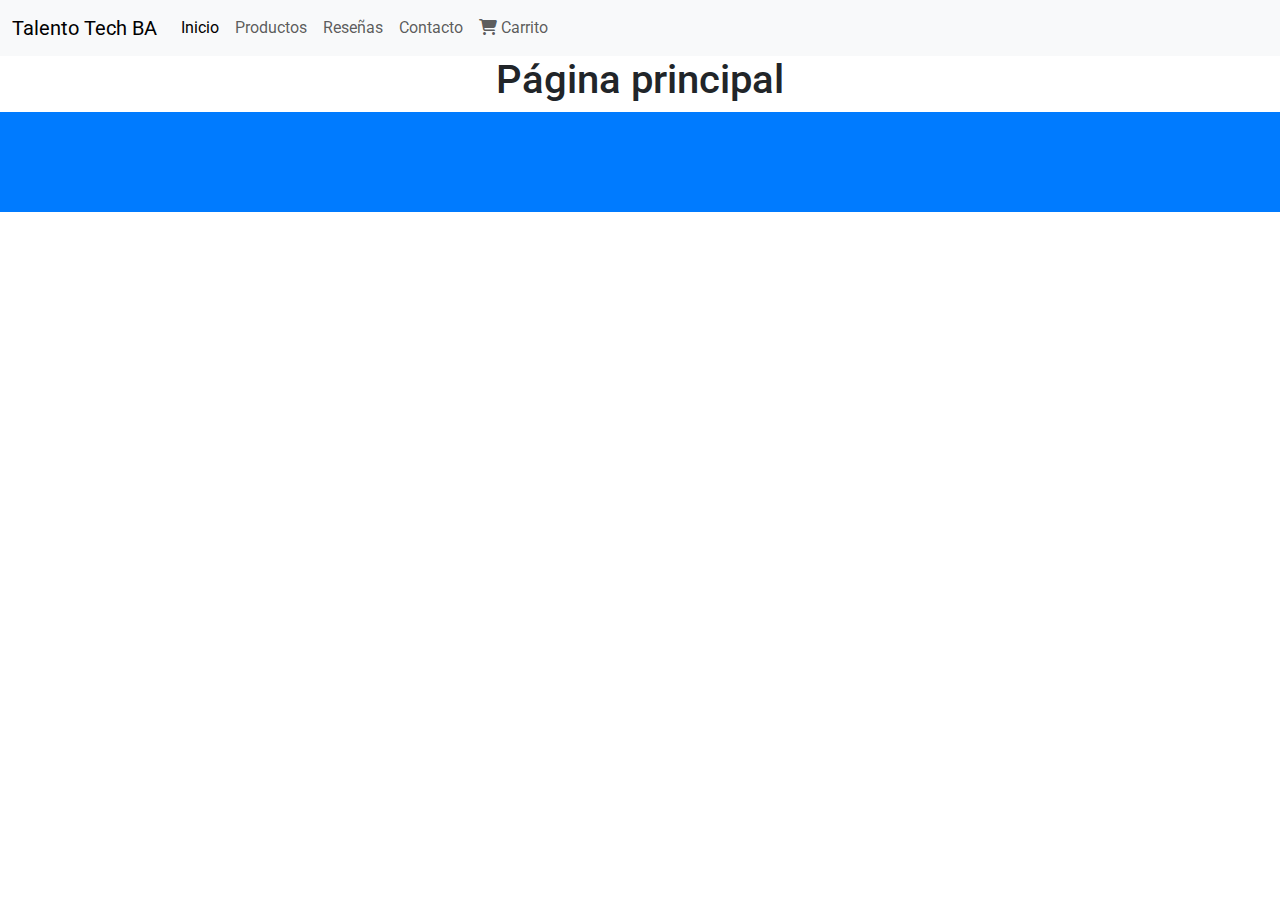
<file: index.html>
<!DOCTYPE html>
<html lang="es">
  <head>
    <meta charset="UTF-8" />
    <meta name="viewport" content="width=device-width, initial-scale=1.0" />
    <title>Home - Talento Tech BA</title>

    <!-- Import de las fuentes de Google Fonts -->
    <link rel="preconnect" href="https://fonts.googleapis.com" />
    <link rel="preconnect" href="https://fonts.gstatic.com" crossorigin />
    <link
      href="https://fonts.googleapis.com/css2?family=Roboto:ital,wght@0,100;0,300;0,400;0,500;0,700;0,900;1,100;1,300;1,400;1,500;1,700;1,900&display=swap"
      rel="stylesheet"
    />

    <!-- Import de Font Awesome -->
    <link
      rel="stylesheet"
      href="https://cdnjs.cloudflare.com/ajax/libs/font-awesome/6.5.0/css/all.min.css"
      crossorigin="anonymous"
      referrerpolicy="no-referrer"
    />

    <!-- Import de Bootstrap  -->
    <link
      href="https://cdn.jsdelivr.net/npm/bootstrap@5.3.3/dist/css/bootstrap.min.css"
      rel="stylesheet"
      integrity="sha384-QWTKZyjpPEjISv5WaRU9OFeRpok6YctnYmDr5pNlyT2bRjXh0JMhjY6hW+ALEwIH"
      crossorigin="anonymous"
    />

    <link rel="stylesheet" href="./css/style.css" />
  </head>

  <body>
    <div class="container-fluid p-0">
      <header class="header">
        <nav class="navbar navbar-expand-lg bg-body-tertiary w-100">
          <div class="container-fluid">
            <button
              class="navbar-toggler"
              type="button"
              data-bs-toggle="collapse"
              data-bs-target="#navbarTogglerDemo01"
              aria-controls="navbarTogglerDemo01"
              aria-expanded="false"
              aria-label="Toggle navigation"
            >
              <span class="navbar-toggler-icon"></span>
            </button>

            <a class="navbar-brand" href="./index.html">Talento Tech BA</a>

            <div class="collapse navbar-collapse" id="navbarTogglerDemo01">
              <ul class="navbar-nav me-auto mb-2 mb-lg-0">
                <li class="nav-item">
                  <a
                    class="nav-link active"
                    aria-current="page"
                    href="./index.html"
                    >Inicio</a
                  >
                </li>
                <li class="nav-item">
                  <a class="nav-link" href="./index.html#products">Productos</a>
                </li>
                <li class="nav-item">
                  <a class="nav-link" href="./pages/reviews.html#reviews"
                    >Reseñas</a
                  >
                </li>
                <li class="nav-item">
                  <a class="nav-link" href="./pages/contact.html">Contacto</a>
                </li>
                <li class="nav-item">
                  <a class="nav-link" href="./pages/cart.html">
                    <i class="fas fa-shopping-cart"></i> Carrito
                  </a>
                </li>
              </ul>
            </div>
          </div>
        </nav>

        <h1 class="h1">Página principal</h1>
      </header>

      <main class="main main--home">
        <section id="products" class="products"></section>
      </main>
      <footer class="footer"></footer>
    </div>

    <!-- Js de Bootstrap -->
    <script
      src="https://cdn.jsdelivr.net/npm/bootstrap@5.3.3/dist/js/bootstrap.bundle.min.js"
      integrity="sha384-YvpcrYf0tY3lHB60NNkmXc5s9fDVZLESaAA55NDzOxhy9GkcIdslK1eN7N6jIeHz"
      crossorigin="anonymous"
    ></script>

    <script src="./js/script.js"></script>
  </body>
</html>
</file>
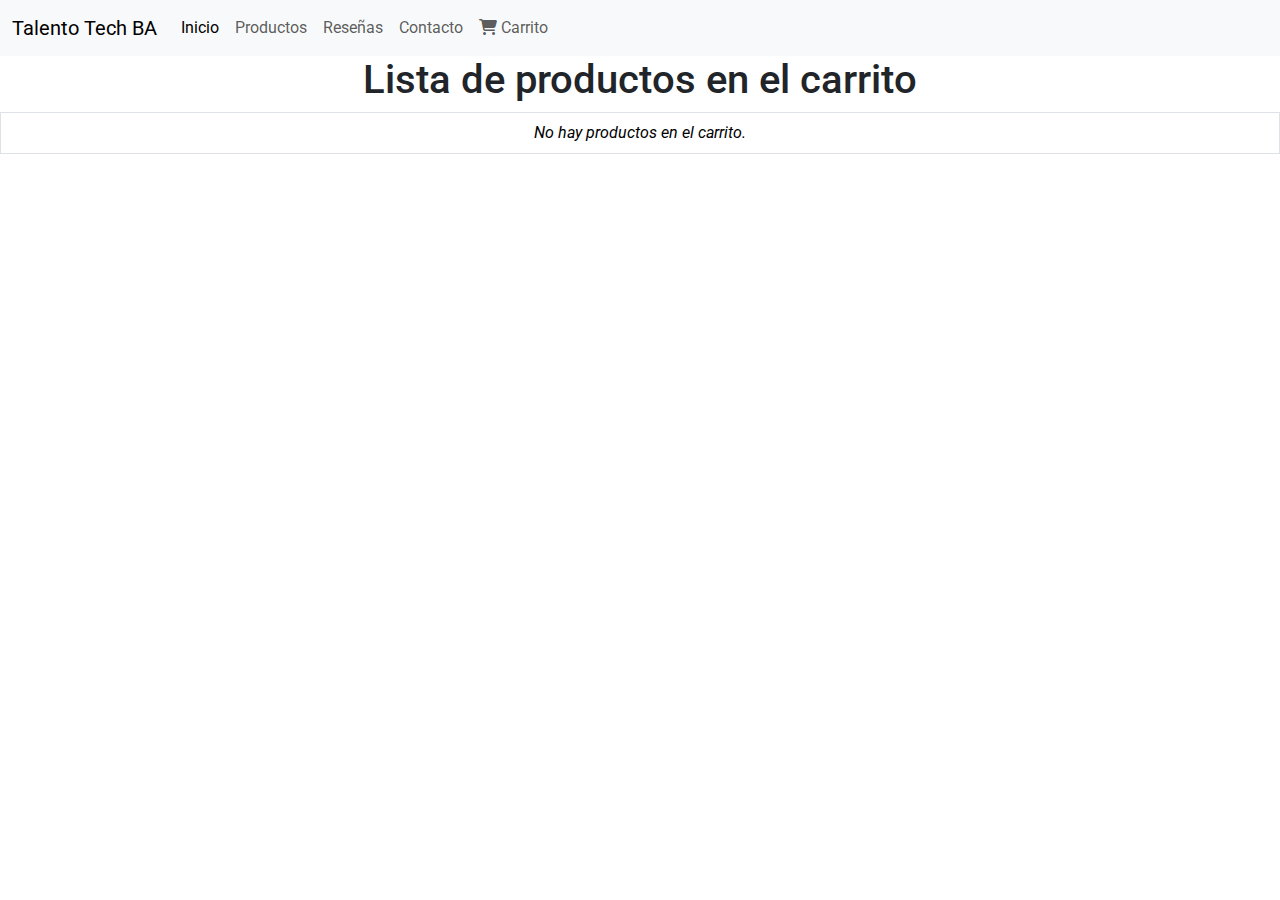
<file: pages/cart.html>
<!DOCTYPE html>
<html lang="es">
  <head>
    <meta charset="UTF-8" />
    <meta name="viewport" content="width=device-width, initial-scale=1.0" />
    <title>Home - Talento Tech BA</title>

    <!-- Import de las fuentes de Google Fonts -->
    <link rel="preconnect" href="https://fonts.googleapis.com" />
    <link rel="preconnect" href="https://fonts.gstatic.com" crossorigin />
    <link
      href="https://fonts.googleapis.com/css2?family=Roboto:ital,wght@0,100;0,300;0,400;0,500;0,700;0,900;1,100;1,300;1,400;1,500;1,700;1,900&display=swap"
      rel="stylesheet"
    />

    <!-- Import de Font Awesome -->
    <link
      rel="stylesheet"
      href="https://cdnjs.cloudflare.com/ajax/libs/font-awesome/6.5.0/css/all.min.css"
      crossorigin="anonymous"
      referrerpolicy="no-referrer"
    />

    <!-- Import de Bootstrap  -->
    <link
      href="https://cdn.jsdelivr.net/npm/bootstrap@5.3.3/dist/css/bootstrap.min.css"
      rel="stylesheet"
      integrity="sha384-QWTKZyjpPEjISv5WaRU9OFeRpok6YctnYmDr5pNlyT2bRjXh0JMhjY6hW+ALEwIH"
      crossorigin="anonymous"
    />

    <link rel="stylesheet" href="../css/style.css" />
  </head>
  <body>
    <div class="container-fluid p-0">
      <header class="header">
        <nav class="navbar navbar-expand-lg bg-body-tertiary w-100">
          <div class="container-fluid">
            <button
              class="navbar-toggler"
              type="button"
              data-bs-toggle="collapse"
              data-bs-target="#navbarTogglerDemo01"
              aria-controls="navbarTogglerDemo01"
              aria-expanded="false"
              aria-label="Toggle navigation"
            >
              <span class="navbar-toggler-icon"></span>
            </button>

            <a class="navbar-brand" href="../index.html">Talento Tech BA</a>

            <div class="collapse navbar-collapse" id="navbarTogglerDemo01">
              <ul class="navbar-nav me-auto mb-2 mb-lg-0">
                <li class="nav-item">
                  <a
                    class="nav-link active"
                    aria-current="page"
                    href="../index.html"
                    >Inicio</a
                  >
                </li>
                <li class="nav-item">
                  <a class="nav-link" href="../index.html#products"
                    >Productos</a
                  >
                </li>
                <li class="nav-item">
                  <a class="nav-link" href="./reviews.html#reviews">Reseñas</a>
                </li>
                <li class="nav-item">
                  <a class="nav-link" href="./contact.html">Contacto</a>
                </li>
                <li class="nav-item">
                  <a class="nav-link" href="./cart.html">
                    <i class="fas fa-shopping-cart"></i> Carrito
                  </a>
                </li>
              </ul>
            </div>
          </div>
        </nav>

        <h1 class="h1">Lista de productos en el carrito</h1>
      </header>

      <main class="main main--cart">
        <section id="cart" class="cart">
          <table class="table table-bordered text-center">
            <tbody class="tbody"></tbody>
          </table>
        </section>
      </main>
    </div>

    <!-- Js de Bootstrap -->
    <script
      src="https://cdn.jsdelivr.net/npm/bootstrap@5.3.3/dist/js/bootstrap.bundle.min.js"
      integrity="sha384-YvpcrYf0tY3lHB60NNkmXc5s9fDVZLESaAA55NDzOxhy9GkcIdslK1eN7N6jIeHz"
      crossorigin="anonymous"
    ></script>

    <script src="../js/script.js"></script>
  </body>
</html>
</file>
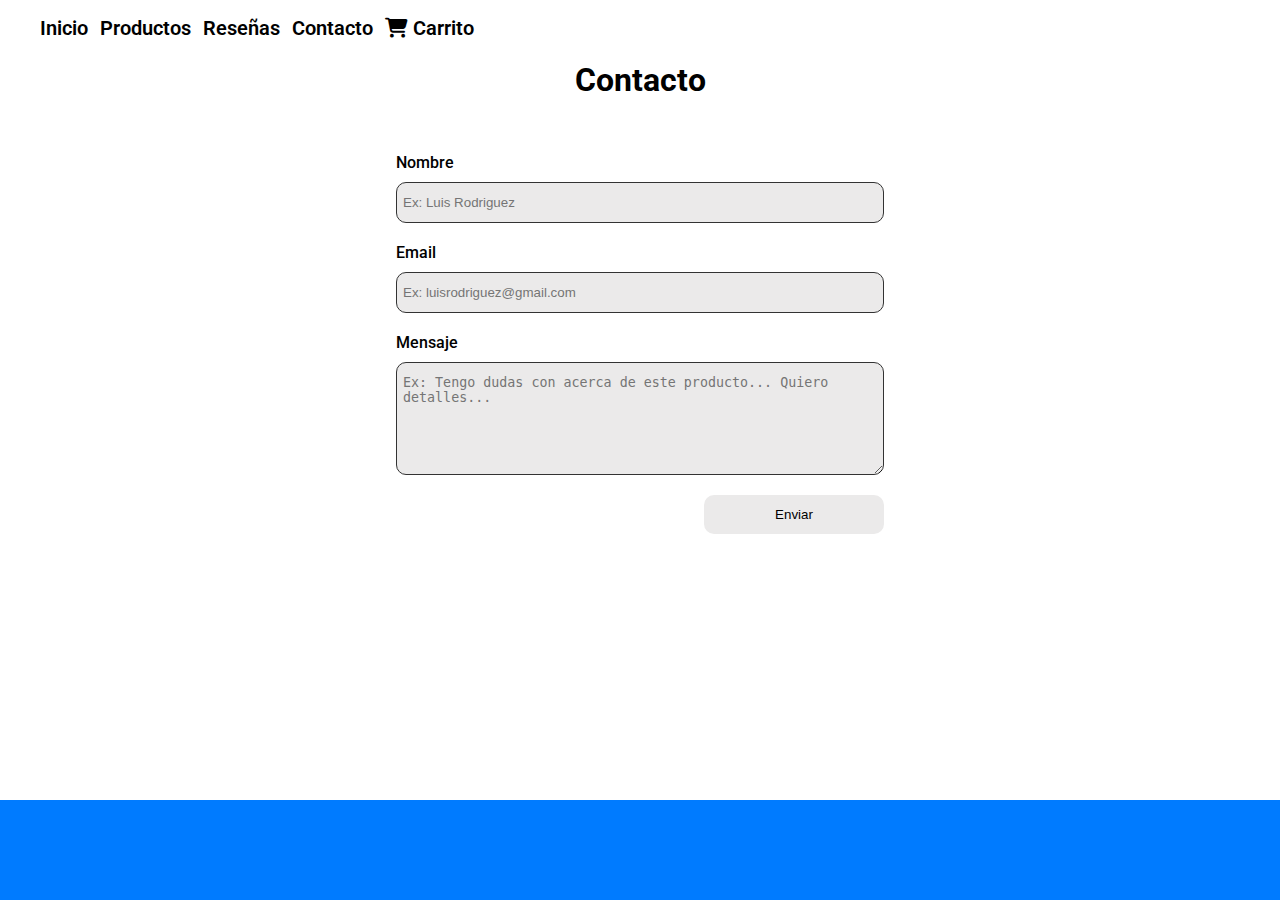
<file: pages/contact.html>
<!DOCTYPE html>
<html lang="es">
  <head>
    <meta charset="UTF-8" />
    <meta name="viewport" content="width=device-width, initial-scale=1.0" />
    <title>Contacto - Talento Tech BA</title>

    <link rel="preconnect" href="https://fonts.googleapis.com" />
    <link rel="preconnect" href="https://fonts.gstatic.com" crossorigin />

    <!-- Import de las fuentes de Google Fonts -->
    <link
      href="https://fonts.googleapis.com/css2?family=Roboto:ital,wght@0,100;0,300;0,400;0,500;0,700;0,900;1,100;1,300;1,400;1,500;1,700;1,900&display=swap"
      rel="stylesheet"
    />

    <!-- Import de Font Awesome -->
    <link
      rel="stylesheet"
      href="https://cdnjs.cloudflare.com/ajax/libs/font-awesome/6.5.0/css/all.min.css"
      crossorigin="anonymous"
      referrerpolicy="no-referrer"
    />

    <link rel="stylesheet" href="../css/style.css" />
  </head>

  <body>
    <div class="container">
      <header class="header">
        <nav class="header__nav">
          <ul class="header__list">
            <li class="header__item">
              <a class="header__link" href="../index.html">Inicio</a>
            </li>
            <li class="header__item">
              <a class="header__link" href="../index.html#productos"
                >Productos</a
              >
            </li>
            <li class="header__item">
              <a class="header__link" href="./reviews.html#reviews">Reseñas</a>
            </li>
            <li class="header__item">
              <a class="header__link" href="./contact.html">Contacto</a>
            </li>
            <li class="header__item">
              <a class="header__link" href="#">
                <i class="fas fa-shopping-cart"></i> Carrito
              </a>
            </li>
          </ul>
        </nav>

        <h1 class="h1">Contacto</h1>
      </header>

      <main class="main">
        <form
          class="form"
          action="https://formspree.io/f/manwnwny"
          method="POST"
        >
          <div class="form__field">
            <label class="form__label" for="name">Nombre</label>
            <input
              class="form__input"
              type="text"
              name="name"
              id="name"
              autocomplete="name"
              placeholder="Ex: Luis Rodriguez"
              aria-required="true"
              aria-invalid="false"
              aria-errormessage="name-error"
              required
            />
          </div>

          <div class="form__field">
            <label class="form__label" for="email">Email</label>
            <input
              class="form__input"
              type="email"
              name="email"
              id="email"
              autocomplete="email"
              placeholder="Ex: luisrodriguez@gmail.com"
              aria-required="true"
              aria-invalid="false"
              aria-errormessage="email-error"
              required
            />
          </div>

          <div class="form__field">
            <label class="form__label" for="message">Mensaje</label>
            <textarea
              class="form__textarea"
              name="message"
              id="message"
              placeholder="Ex: Tengo dudas con acerca de este producto... Quiero detalles..."
              aria-required="true"
              aria-invalid="false"
              aria-errormessage="message-error"
              required
            ></textarea>
          </div>

          <button class="form__submit" type="submit">Enviar</button>
        </form>
      </main>
      <section></section>
      <footer class="footer"></footer>
    </div>
  </body>
</html>
</file>
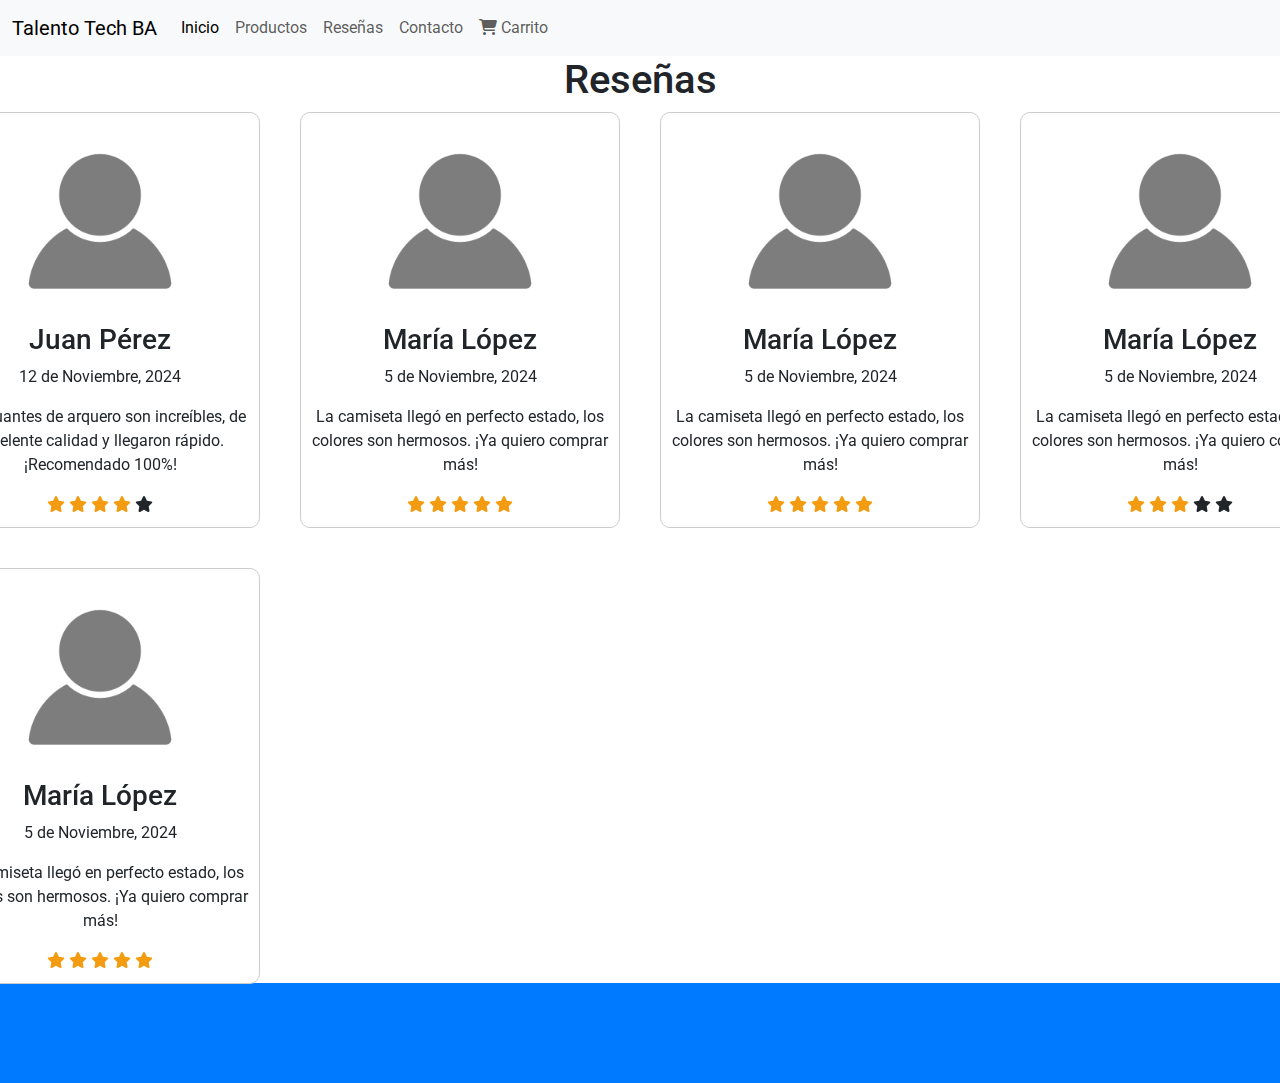
<file: pages/reviews.html>
<!DOCTYPE html>
<html lang="es">
  <head>
    <meta charset="UTF-8" />
    <meta name="viewport" content="width=device-width, initial-scale=1.0" />
    <title>Home - Talento Tech BA</title>

    <!-- Import de las fuentes de Google Fonts -->
    <link rel="preconnect" href="https://fonts.googleapis.com" />
    <link rel="preconnect" href="https://fonts.gstatic.com" crossorigin />
    <link
      href="https://fonts.googleapis.com/css2?family=Roboto:ital,wght@0,100;0,300;0,400;0,500;0,700;0,900;1,100;1,300;1,400;1,500;1,700;1,900&display=swap"
      rel="stylesheet"
    />

    <!-- Import de Font Awesome -->
    <link
      rel="stylesheet"
      href="https://cdnjs.cloudflare.com/ajax/libs/font-awesome/6.5.0/css/all.min.css"
      crossorigin="anonymous"
      referrerpolicy="no-referrer"
    />

    <!-- Import de Bootstrap  -->
    <link
      href="https://cdn.jsdelivr.net/npm/bootstrap@5.3.3/dist/css/bootstrap.min.css"
      rel="stylesheet"
      integrity="sha384-QWTKZyjpPEjISv5WaRU9OFeRpok6YctnYmDr5pNlyT2bRjXh0JMhjY6hW+ALEwIH"
      crossorigin="anonymous"
    />

    <link rel="stylesheet" href="../css/style.css" />
  </head>

  <body>
    <div class="container-fluid p-0">
      <header class="header">
        <nav class="navbar navbar-expand-lg bg-body-tertiary w-100">
          <div class="container-fluid">
            <button
              class="navbar-toggler"
              type="button"
              data-bs-toggle="collapse"
              data-bs-target="#navbarTogglerDemo01"
              aria-controls="navbarTogglerDemo01"
              aria-expanded="false"
              aria-label="Toggle navigation"
            >
              <span class="navbar-toggler-icon"></span>
            </button>

            <a class="navbar-brand" href="../index.html">Talento Tech BA</a>

            <div class="collapse navbar-collapse" id="navbarTogglerDemo01">
              <ul class="navbar-nav me-auto mb-2 mb-lg-0">
                <li class="nav-item">
                  <a
                    class="nav-link active"
                    aria-current="page"
                    href="../index.html"
                    >Inicio</a
                  >
                </li>
                <li class="nav-item">
                  <a class="nav-link" href="../index.html#products"
                    >Productos</a
                  >
                </li>
                <li class="nav-item">
                  <a class="nav-link" href="./reviews.html#reviews">Reseñas</a>
                </li>
                <li class="nav-item">
                  <a class="nav-link" href="./contact.html">Contacto</a>
                </li>
                <li class="nav-item">
                  <a class="nav-link" href="./cart.html">
                    <i class="fas fa-shopping-cart"></i> Carrito
                  </a>
                </li>
              </ul>
            </div>
          </div>
        </nav>
      </header>

      <main class="main reviews-main">
        <h1 class="h1">Reseñas</h1>
        <section id="reviews" class="reviews">
          <div class="reviews__container">
            <article class="review-card">
              <div class="review-card__container">
                <img
                  class="review-card__avatar"
                  src="../assets/img/avatar-user.png"
                  alt="Foto del cliente"
                />
                <div class="review-card__info">
                  <h3 class="review-card__name">Juan Pérez</h3>
                  <p class="review-card__date">12 de Noviembre, 2024</p>
                </div>
              </div>
              <p class="review-card__text">
                Los guantes de arquero son increíbles, de excelente calidad y
                llegaron rápido. ¡Recomendado 100%!
              </p>
              <div class="review-card__rate">
                <i class="fa fa-star checked"></i>
                <i class="fa fa-star checked"></i>
                <i class="fa fa-star checked"></i>
                <i class="fa fa-star checked"></i>
                <i class="fa fa-star"></i>
              </div>
            </article>

            <article class="review-card">
              <div class="review-card__container">
                <img
                  class="review-card__avatar"
                  src="../assets/img/avatar-user.png"
                  alt="Foto del cliente"
                />
                <div class="review-card__info">
                  <h3 class="review-card__name">María López</h3>
                  <p class="review-card__date">5 de Noviembre, 2024</p>
                </div>
              </div>
              <p class="review-card__text">
                La camiseta llegó en perfecto estado, los colores son hermosos.
                ¡Ya quiero comprar más!
              </p>
              <div class="review-card__rate">
                <i class="fa fa-star checked"></i>
                <i class="fa fa-star checked"></i>
                <i class="fa fa-star checked"></i>
                <i class="fa fa-star checked"></i>
                <i class="fa fa-star checked"></i>
              </div>
            </article>

            <article class="review-card">
              <div class="review-card__container">
                <img
                  class="review-card__avatar"
                  src="../assets/img/avatar-user.png"
                  alt="Foto del cliente"
                />
                <div class="review-card__info">
                  <h3 class="review-card__name">María López</h3>
                  <p class="review-card__date">5 de Noviembre, 2024</p>
                </div>
              </div>
              <p class="review-card__text">
                La camiseta llegó en perfecto estado, los colores son hermosos.
                ¡Ya quiero comprar más!
              </p>
              <div class="review-card__rate">
                <i class="fa fa-star checked"></i>
                <i class="fa fa-star checked"></i>
                <i class="fa fa-star checked"></i>
                <i class="fa fa-star checked"></i>
                <i class="fa fa-star checked"></i>
              </div>
            </article>

            <article class="review-card">
              <div class="review-card__container">
                <img
                  class="review-card__avatar"
                  src="../assets/img/avatar-user.png"
                  alt="Foto del cliente"
                />
                <div class="review-card__info">
                  <h3 class="review-card__name">María López</h3>
                  <p class="review-card__date">5 de Noviembre, 2024</p>
                </div>
              </div>
              <p class="review-card__text">
                La camiseta llegó en perfecto estado, los colores son hermosos.
                ¡Ya quiero comprar más!
              </p>
              <div class="review-card__rate">
                <i class="fa fa-star checked"></i>
                <i class="fa fa-star checked"></i>
                <i class="fa fa-star checked"></i>
                <i class="fa fa-star"></i>
                <i class="fa fa-star"></i>
              </div>
            </article>

            <article class="review-card">
              <div class="review-card__container">
                <img
                  class="review-card__avatar"
                  src="../assets/img/avatar-user.png"
                  alt="Foto del cliente"
                />
                <div class="review-card__info">
                  <h3 class="review-card__name">María López</h3>
                  <p class="review-card__date">5 de Noviembre, 2024</p>
                </div>
              </div>
              <p class="review-card__text">
                La camiseta llegó en perfecto estado, los colores son hermosos.
                ¡Ya quiero comprar más!
              </p>
              <div class="review-card__rate">
                <i class="fa fa-star checked"></i>
                <i class="fa fa-star checked"></i>
                <i class="fa fa-star checked"></i>
                <i class="fa fa-star checked"></i>
                <i class="fa fa-star checked"></i>
              </div>
            </article>
          </div>
        </section>
      </main>
      <footer class="footer"></footer>
    </div>

    <!-- Js de Bootstrap -->
    <script
      src="https://cdn.jsdelivr.net/npm/bootstrap@5.3.3/dist/js/bootstrap.bundle.min.js"
      integrity="sha384-YvpcrYf0tY3lHB60NNkmXc5s9fDVZLESaAA55NDzOxhy9GkcIdslK1eN7N6jIeHz"
      crossorigin="anonymous"
    ></script>

    <script src="../js/script.js"></script>
  </body>
</html>
</file>
<file: css/style.css>
/* 
* Trabajando con mobile first
*/
* {
  box-sizing: border-box;
}

html {
  scroll-behavior: smooth;
}

html,
body {
  height: 100%;
  margin: 0;
  font-family: "Roboto", sans-serif;
}

.container {
  display: flex;
  flex-direction: column;
  min-height: 100vh;
  gap: 20px;
}

.header {
  position: relative;
}

.header__list {
  display: flex;
  flex-direction: column;
  align-items: start;
  gap: 10px;
}

.header__item {
  list-style: none;
  font-weight: 600;
  font-size: 20px;
}

.header__link {
  text-decoration: none;
  color: #000;
}

.header__link:visited {
  color: #000;
}

.h1 {
  text-align: center;
}

.main {
  flex: 1;
}

.main--home {
  margin: 0 auto;
}

.products {
  display: flex;
  justify-content: center;
  flex-wrap: wrap;
  gap: 40px;
}

.product-card {
  border: 1px solid #ccc;
  border-radius: 8px;
  padding: 16px;
  width: 350px;
  text-align: center;
  display: flex;
  flex-direction: column;
  gap: 20px;
}

.product-card__image {
  max-width: 100%;
  height: auto;
}

.product-card__title {
  font-size: 1.2em;
  margin: 8px 0;
}

.product-card__description {
  font-size: 0.9em;
  margin: 8px 0;
}

.product-card__price {
  font-weight: bold;
  color: #333;
}

.product-card__button {
  background-color: #007bff;
  color: white;
  border: none;
  padding: 8px 16px;
  border-radius: 4px;
  cursor: pointer;
  display: flex;
  justify-content: center;
  gap: 12px;
}

/* Reseñas */
.reviews__container {
  display: grid;
  justify-content: center;
  gap: 40px;
}

.review-card {
  width: 320px;
  border: 1px solid #ccc;
  border-radius: 10px;
  padding: 10px;
  margin: 0;
}

.review-card__container,
.review-card__info {
  display: flex;
  flex-direction: column;
  align-items: center;
}

.review-card__avatar {
  width: 200px;
}

.review-card__text,
.review-card__rate {
  text-align: center;
}

.checked {
  color: #f39c12;
}

.form,
.form__field {
  display: flex;
  flex-direction: column;
  gap: 20px;
  width: 100%;
}

.form {
  padding: 12px;
}

.form__field {
  gap: 10px;
}

.form__label {
  font-weight: 500;
}

.form__input,
.form__textarea {
  padding: 12px 6px;
  outline: none;
  border: none;
  border: 1px solid #333;
}

.form__input,
.form__textarea,
.form__submit {
  border-radius: 10px;
  background-color: #ebeaea;
}

.form__textarea {
  min-width: 100%;
  max-width: 100%;
  min-height: 113px;
  max-height: 343px;
}

.form__submit {
  border: none;
  cursor: pointer;
  padding: 12px 6px;
  font-weight: 500;
}

/* cart */
.cart-image {
  max-width: 80px;
  max-height: 80px;
  object-fit: cover;
}

.empty-cart-message {
  text-align: center;
  font-style: italic;
  color: gray;
}

.trash-icon {
  color: rgb(165, 24, 24);
  cursor: pointer;
  font-size: 25px;
}

.footer {
  background-color: #007bff;
  height: 100px;
  bottom: 0;
  color: #fff;
  text-align: center;
  padding: 10px;
}

@media (min-width: 768px) {
  .header__list {
    flex-direction: row;
    gap: 12px;
  }

  .product-card,
  .review-card {
    transform: scale(1);
    transition: transform 0.8s;
    will-change: transform;
  }

  .product-card:hover,
  .review-card:hover {
    transform: scale(1.05);
  }

  .product-card__button {
    transition: background-color 0.8s;
  }

  .product-card__button:hover {
    background-color: #0355ac;
  }

  .reviews__container {
    grid-template-columns: repeat(4, 1fr);
    margin: 0 40px;
  }

  .form {
    width: 40%;
    margin: auto;
  }

  .form__submit {
    width: 180px;
    align-self: flex-end;
  }
}

@media (min-width: 768px) and (max-width: 1024px) {
}

@media (min-width: 1024px) and (max-width: 1199.98px) {
}

@media (min-width: 1200px) {
}
</file>
